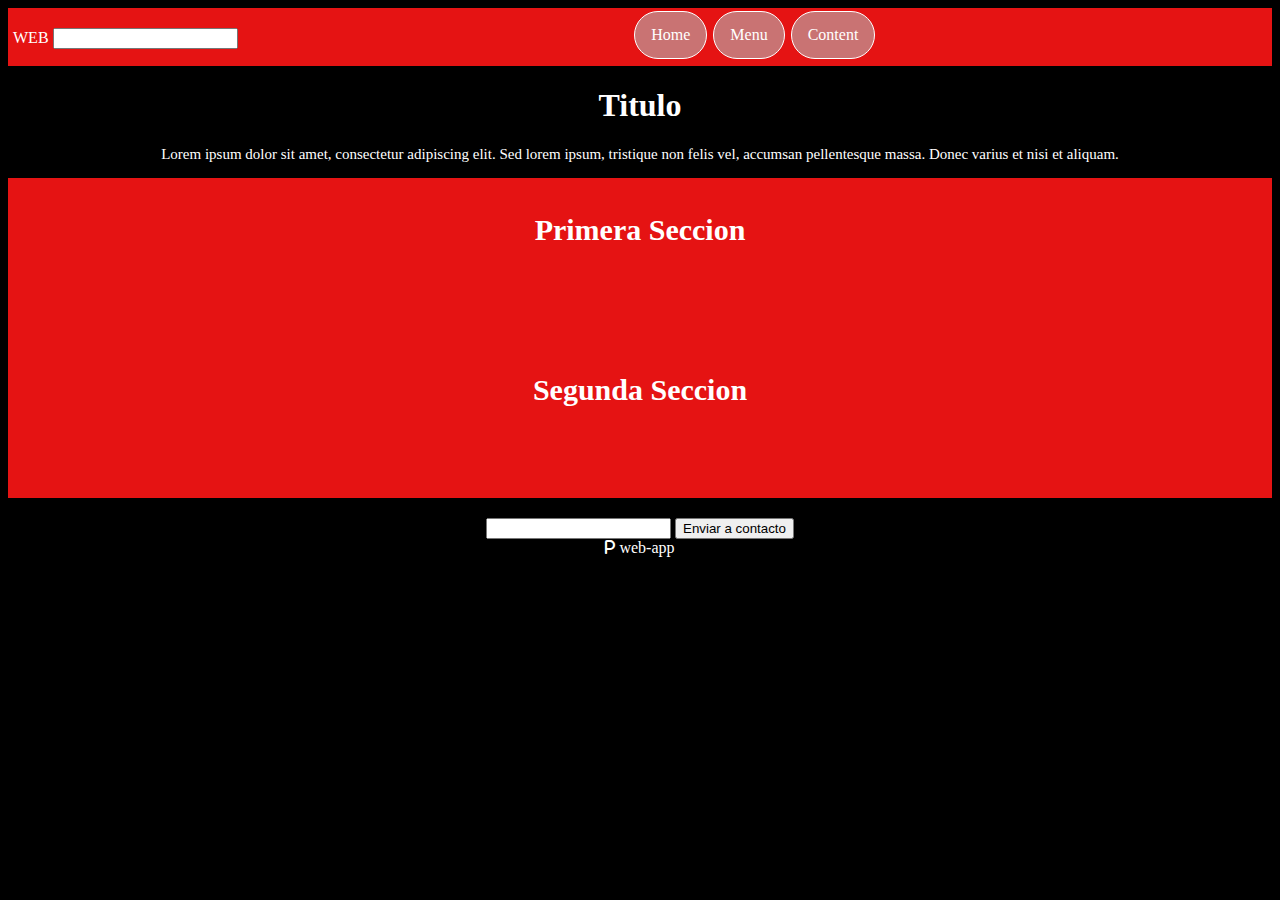
<file: index.html>
<!DOCTYPE html>
<html>

	<head>
		<link rel="stylesheet" href="./CSS/vita.css">		
		<link rel="stylesheet" href="https://cdnjs.cloudflare.com/ajax/libs/font-awesome/6.2.0/css/all.min.css">
	</head>
	
	<body>						
			
		<div class="navbar">			
			
			<div class="left">
			<label>WEB</label>
			  <input type="text" id="fname" name="fname">			 
			</div>	
			
			<ul>				
			  <li><a href="#home">Home</a></li>
			  <li><a href="#menu">Menu</a></li>
			  <li><a href="../Sprint1/Pages/Celular.html">Content</a></li>
			</ul>

		</div>

	</div>

		<div class="titulo">
		  <h1>Titulo</h1>
		  <p>Lorem ipsum dolor sit amet, consectetur adipiscing elit. Sed lorem ipsum, tristique non felis vel, accumsan pellentesque massa. Donec varius et nisi et aliquam.</p> 
		</div>


		<div class="content">
			<section>
			  <h2>Primera Seccion</h2>
			</section>

			<section>
			  <h2>Segunda Seccion</h2>
			</section>
		</div>

		<div class="footer">
			<form action="">
			  <input type="text" id="fname" name="fname">
			  <input type="submit" value="Enviar a contacto"><br>
			  <i class="fa-sharp fa-solid fa-p"></i>
			  <label>web-app</label>
			</form>
		</div>

	</body>
</html>
</file>
<file: CSS/vita.css>
ul {
        list-style-type: none;
        margin: 0;
        padding: 0;
        overflow: hidden;
        background-color: #e51313;  
        display: inline-block; 
      }
      
      li {
        float: left;
      }
      
      li a {
        display: block;
        color: white;
        text-align: center;
        padding: 14px 16px;
        text-decoration: none;
        border:1px solid;
        margin: 3px;
        border-radius: 30px;
        background-color: #c97373;
      
      }
      
      
      body {
        background-color: black;
        color: white;	
      }
      
      h1 {
        color: white;
        text-align: center;
      }
      
      p {
              color: white;
              text-align: center;
              font-family: verdana;
              font-size: 15px;
      }
      
      section{
              height:150px;
              padding-top: 10px;
      } 
      
      .content{
              color: white;
              text-align: center;	
              font-size: 20px;
              background-color: #e51313;
      }
      
      .footer{
              text-align: center;
              margin-top:20px;
      }
      
      
      .navbar{
               text-align: center;
               background-color: #e51313; 
      }
      
      
      .left{ align-content: center;
              float: left;
              color: white;
              margin: 0;
        padding-top: 20px;
        padding-left: 5px;
      }
</file>
